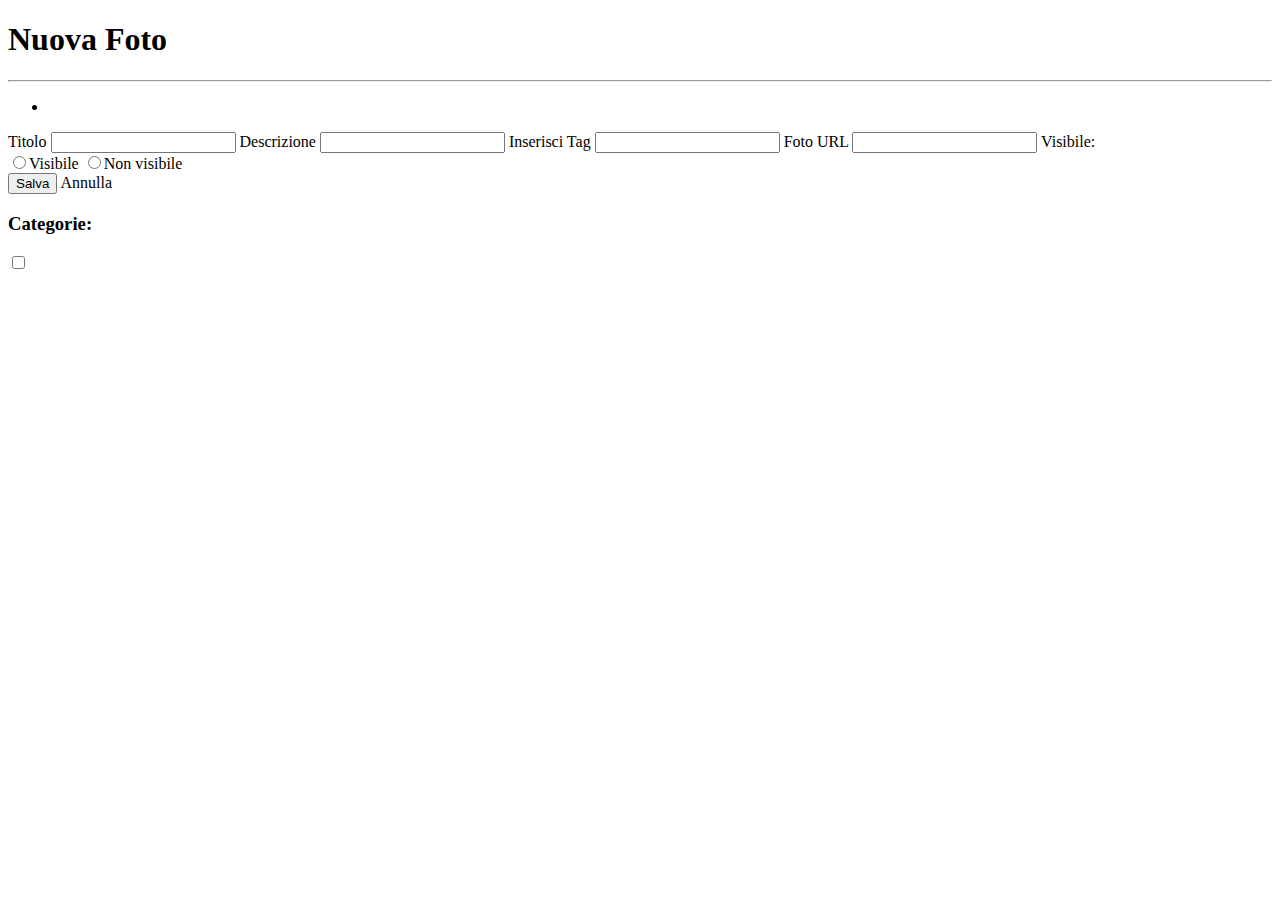
<file: src/main/resources/templates/create.html>
<!DOCTYPE html>
<html xmlns:th="http://www.thymeleaf.org">
<head>
<meta charset="ISO-8859-1">
<title>Aggiungi Foto</title>
<div th:replace="~{fragment :: head}"></div>
</head>
<body>

	<div class="container mt-5">
		<h1 class="text-danger">Nuova Foto</h1>
		<hr />
		<form id="formFoto" th:object="${foto}" th:action="@{/foto/create}"
			method="post">
			<ul>
				<li th:each="err : ${#fields.allErrors()}" th:text="${err}"
					class="text-danger"></li>
			</ul>
			<div class="row">
				<div class="col-8">
					<label for="titoloFoto" class="form-label">Titolo</label> <input
						type="text" class="form-control" id="titoloFoto"
						th:field="*{titoloFoto}"> <label for="descrizione"
						class="form-label">Descrizione</label> <input type="text"
						class="form-control" id="descrizione" th:field="*{descrizione}">
					<label for="tag" class="form-label">Inserisci Tag</label> <input
						type="text" class="form-control" id="tag" th:field="*{tag}">
					<label for="url" class="form-label">Foto URL</label> <input
						type="url" class="form-control" id="url" th:field="*{url}">
					<label>Visibile:</label>
					<div>
						<input type="radio" name="visibie" th:field="*{visibile}"
							value="1" /><label>Visibile</label> <input type="radio"
							name="visibile" th:field="*{visibile}" value="0" /><label>Non
							visibile</label>
					</div>
					<button type="submit" class="btn btn-danger mt-5">Salva</button>
					<a class="btn btn-primary mt-5 " th:href="@{/foto}">Annulla</a>
				</div>

				<h3>Categorie:</h3>
				<div th:each="categoria : ${categorie}" class="form-check">
					<input type="checkbox" class="form-check-input"
						th:value="${categoria.id}" th:field="*{categorie}"
						th:id="|categoria_${categoria.id}"> <label
						class="form-check-label" th:text="${categoria.nome}"
						th:for="|categoria_${categoria.id}"></label>
				</div>
			</div>
		</form>

	</div>

	<div th:replace="~{fragment :: script}"></div>
</body>
</html>
</file>
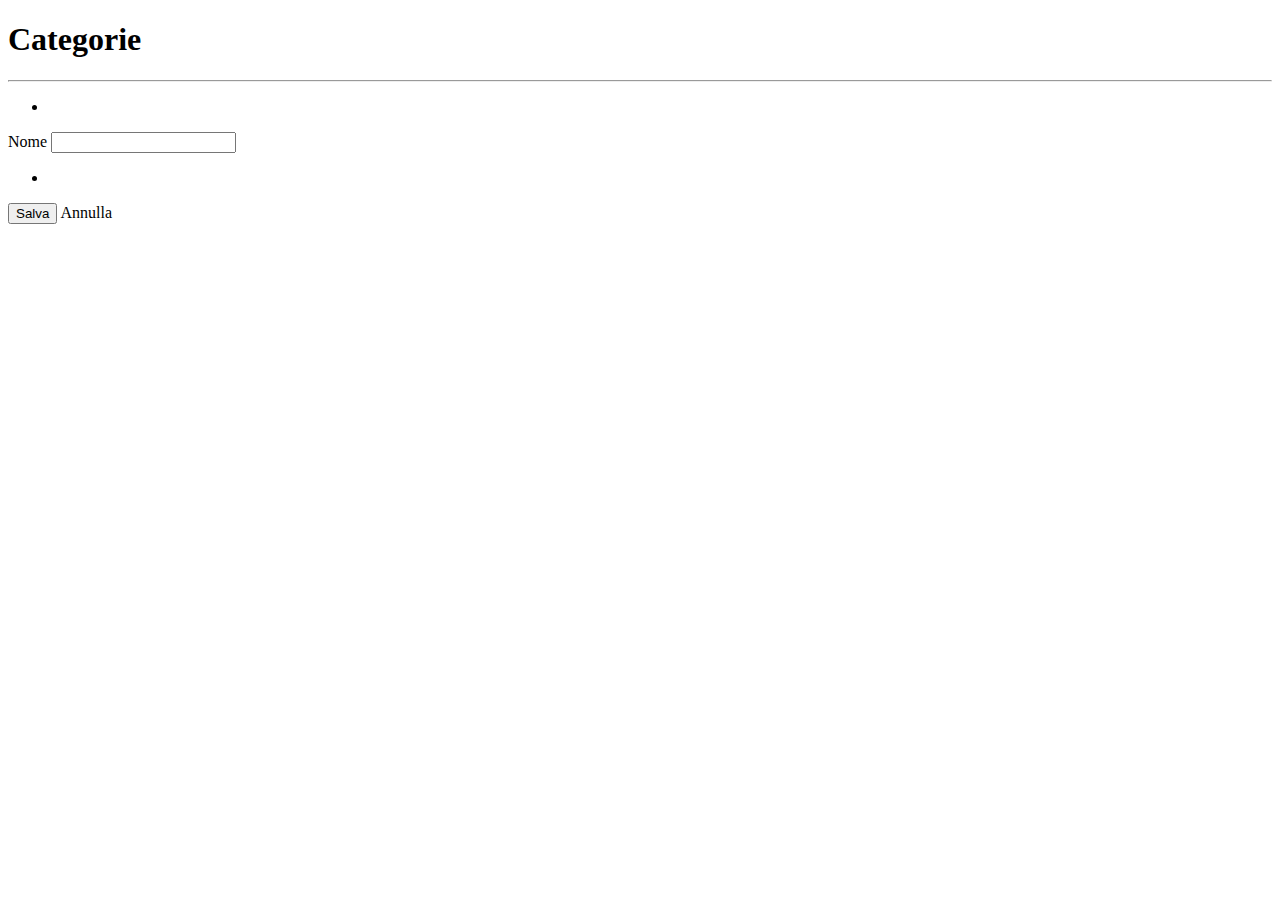
<file: src/main/resources/templates/createCat.html>
<!DOCTYPE html>
<html xmlns:th="http://www.thymeleaf.org">
<head>
<meta charset="ISO-8859-1">
<title>Categorie</title>
<link th:replace="~{fragment :: head}"></link>
</head>
<body>
<div class="container">
	<h1 >Categorie</h1>
	<hr/>
	<form id="formCategoria" th:object="${categoria}"
	  th:action="@{/categorie/create}"  method="post">
	  	<ul>
	      <li 
	         th:each="err : ${#fields.allErrors()}" 
	         th:text="${err}" class="text-danger">
	      </li>
  		</ul>
	  	<div class="row">
	  	<div class="col-8">
		  	<label for="nome" class="form-label">Nome</label>
	  		<input type="text" class="form-control" id="name" th:field="*{nome}" th:errorClass="is-invalid">  			
			<div th:if="${#fields.hasErrors('nome')}" class="invalid-feedback">
				<ul>
				   <li th:each="err : ${#fields.errors('name')}" th:text="${err}"></li>
				</ul>
	  		</div>



	  		<button type="submit" class="btn btn-primary">Salva</button>
	  		<a class="btn btn-primary" th:href="@{/foto}">Annulla</a>
	  		</div>

  		</div>
	</form>
	</div>
	<script th:replace="~{fragment :: script}"></script>
</body>
</html>
</file>
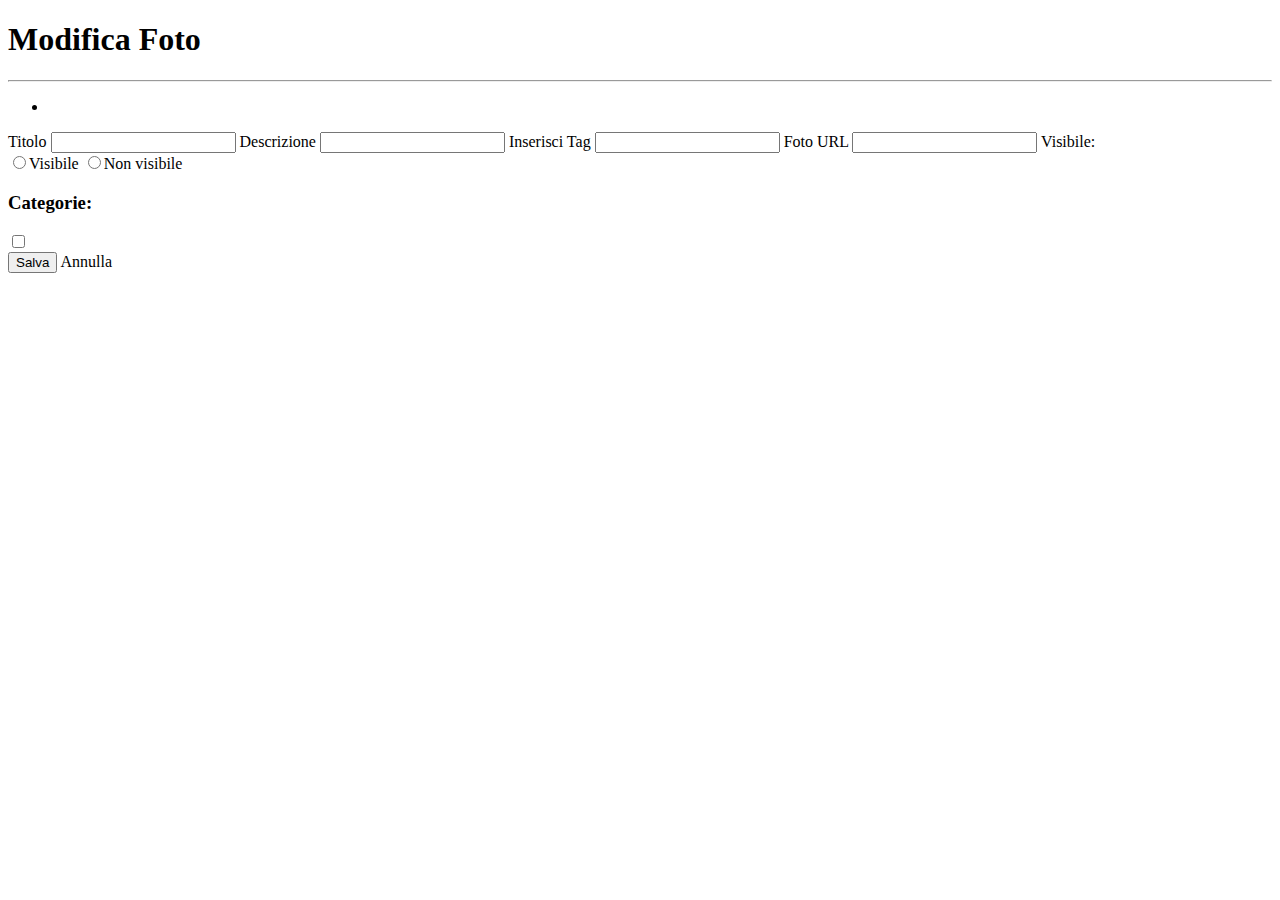
<file: src/main/resources/templates/edit.html>
<!DOCTYPE html>
<html xmlns:th="http://www.thymeleaf.org">
<head>
<meta charset="ISO-8859-1">
<title>Modifica Foto</title>
<div th:replace="~{fragment :: head}"></div>
</head>
<body>

	<div class="container mt-5">
		<h1 class="text-danger">Modifica Foto</h1>
		<hr />
		<form id="formFoto" th:object="${foto}"
			th:action="@{/foto/edit/{id}(id=${foto.id})}" method="post">
			<ul>
				<li th:each="err : ${#fields.allErrors()}" th:text="${err}"
					class="text-danger"></li>
			</ul>
			<div class="row">
				<div class="col-8">
					<label for="titoloFoto" class="form-label">Titolo</label> <input
						type="text" class="form-control" id="titoloFoto" th:field="*{titoloFoto}">
						<label for="descrizione" class="form-label">Descrizione</label> <input
						type="text" class="form-control" id="descrizione" th:field="*{descrizione}">
					<label for="tag" class="form-label">Inserisci Tag</label> <input
						type="text" class="form-control" id="tag" th:field="*{tag}">
					<label for="url" class="form-label">Foto URL</label> <input
						type="url" class="form-control" id="url" th:field="*{url}">
						<label >Visibile:</label>
						<div>
							<input  type="radio" name="visibie" th:field="*{visibile}" value="1"/><label>Visibile</label>
							<input  type="radio" name="visibile" th:field="*{visibile}" value="0"/><label>Non visibile</label>
						</div>
						
				<h3>Categorie:</h3>
	  			<div th:each="categoria : ${categorie}" class="form-check">
	  				<input type="checkbox" class="form-check-input" 
	  					th:value="${categoria.id}" th:field="*{categorie}"
	  					th:id="|categoria_${categoria.id}">
	  				<label class="form-check-label" 
	  				th:text="${categoria.nome}" th:for="|categoria_${categoria.id}"></label>
	  			</div>
					<button type="submit" class="btn btn-danger mt-5">Salva</button>
					<a class="btn btn-primary mt-5 " th:href="@{/foto}">Annulla</a>
				</div>
				
			</div>
		</form>

	</div>

	<div th:replace="~{fragment :: script}"></div>
</body>
</html>
</file>
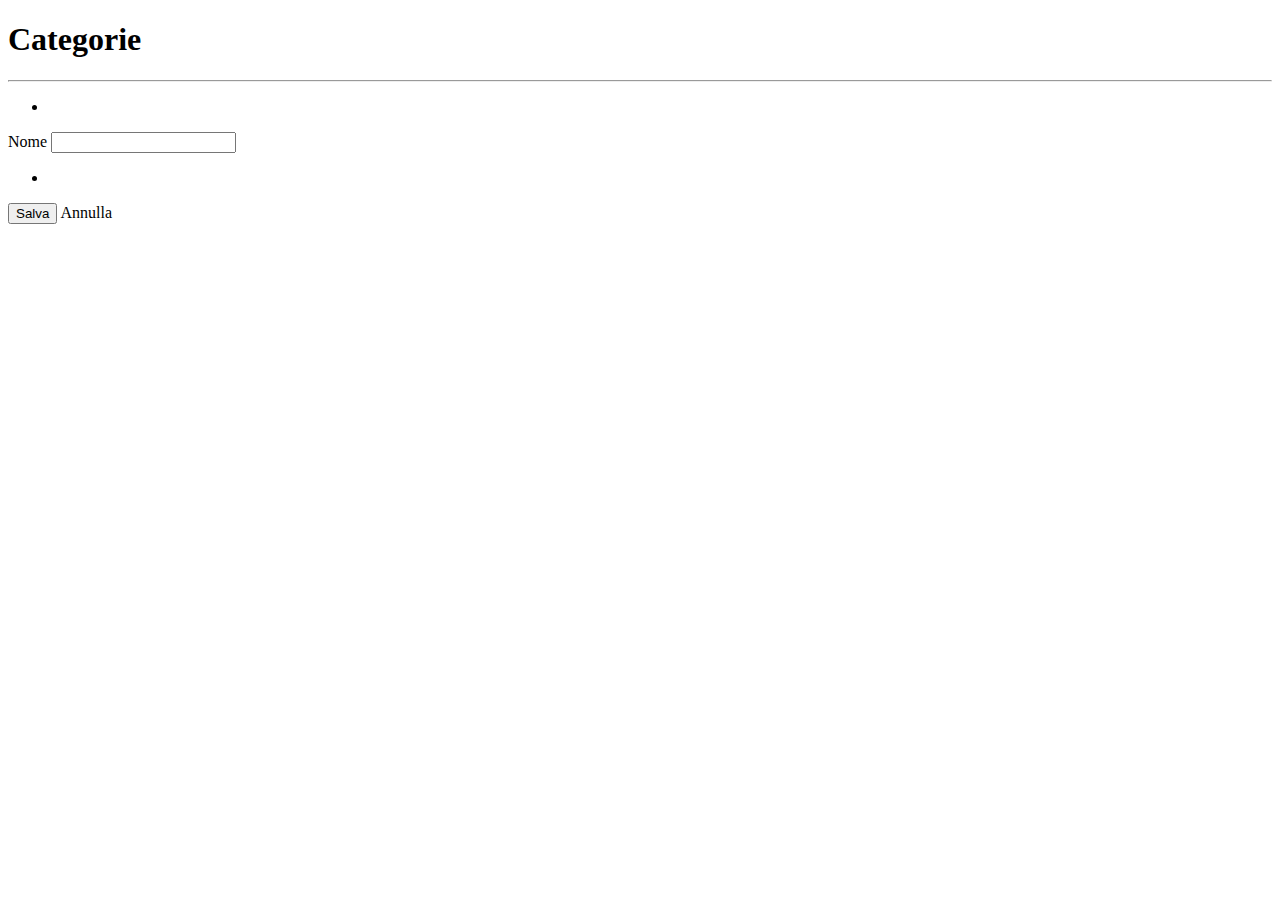
<file: src/main/resources/templates/editCat.html>
<!DOCTYPE html>
<html xmlns:th="http://www.thymeleaf.org">
<head>
<meta charset="ISO-8859-1">
<title>Categorie</title>
<link th:replace="~{fragment :: head}"></link>
</head>
<body>
<div class="container">
	<h1 >Categorie</h1>
	<hr/>
	<form id="formCategoria" th:object="${categoria}"
	  th:action="@{/categorie/edit/{id}(id=${categoria.id})}" method="post">
	  	<ul>
	      <li 
	         th:each="err : ${#fields.allErrors()}" 
	         th:text="${err}" class="text-danger">
	      </li>
  		</ul>
	  	<div class="row">
	  	<div class="col-8">
		  	<label for="nome" class="form-label">Nome</label>
	  		<input type="text" class="form-control" id="name" th:field="*{nome}" th:errorClass="is-invalid">  			
			<div th:if="${#fields.hasErrors('nome')}" class="invalid-feedback">
				<ul>
				   <li th:each="err : ${#fields.errors('name')}" th:text="${err}"></li>
				</ul>
	  		</div>



	  		<button type="submit" class="btn btn-primary">Salva</button>
	  		<a class="btn btn-primary" th:href="@{/foto}">Annulla</a>
	  		</div>

  		</div>
	</form>
	</div>
	<script th:replace="~{fragment :: script}"></script>
</body>
</html>
</file>
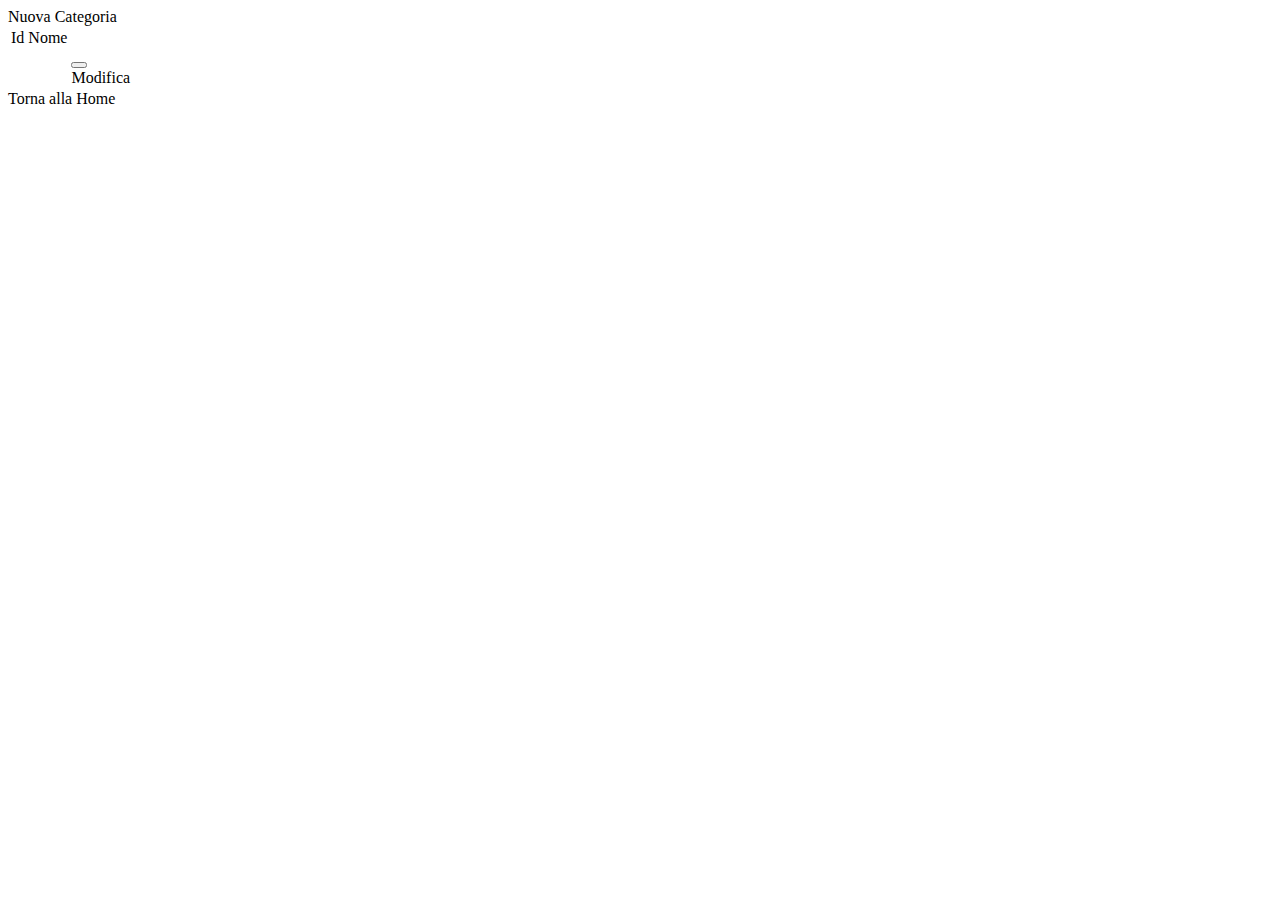
<file: src/main/resources/templates/indexCat.html>
<!DOCTYPE html>
<html xmlns:th="http://www.thymeleaf.org">
<head>
<meta charset="ISO-8859-1">
<title>Elenco Categorie</title>

<link th:replace="~{fragment :: head}"></link>
</head>
<body>
<div class="container">
	<a class="btn btn-primary" th:href="@{/categorie/create}"><i class="fas fa-plus"></i>Nuova Categoria</a>
	<table class="table">
		<thead>
			<tr>
				<td>Id</td>
				<td>Nome</td>	
				<td></td>			
			</tr>
		</thead>
		<tbody>
			<tr th:each="data : ${categorie}">
				<td>
				<a th:text="${data.id}" th:href="@{'categorie/'+ ${data.id}}"></a>
				</td>
				<td th:text="${data.nome}"></td>
				<td>
					<form action="#" th:action="@{'/categorie/delete/{id}'(id=${data.id})}" method="post">
					  <button class="btn btn-primary" type="submit" id="submitButton">
					    <i class="fas fa-trash-alt"></i>
					  </button>
					</form>
					<a class="btn btn-primary px- mx-2" th:href="@{'/categorie/edit/{id}'(id=${data.id})}">Modifica</a>
				</td>
				
			</tr>
		</tbody>
		
		
	</table>
	
	<a class="btn btn-danger" th:href="@{/foto}"></i>Torna alla Home</a>
	</div>
	<script th:replace="~{fragment :: script}"></script>
</body>
</html>
</file>
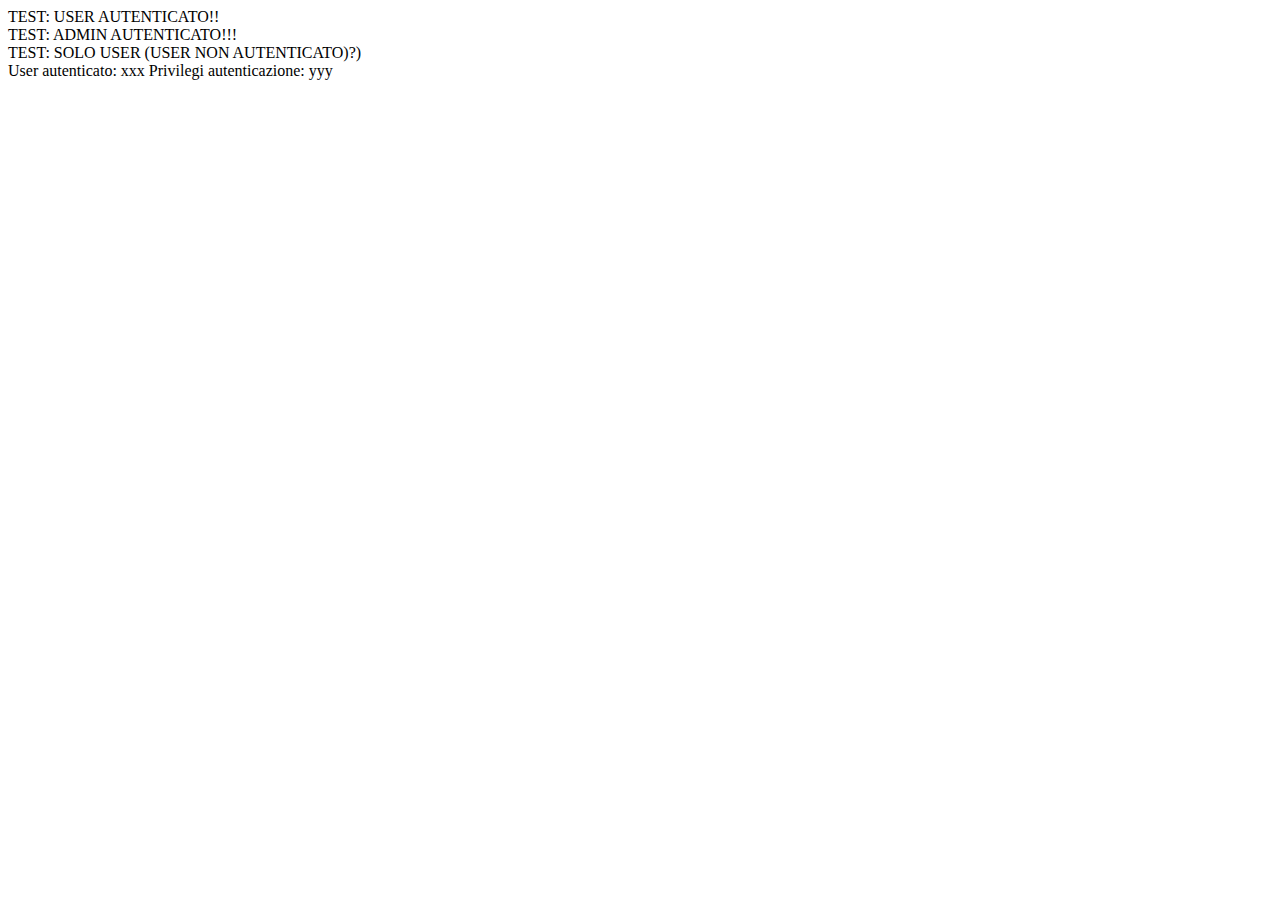
<file: src/main/resources/templates/TLStest.html>
<!DOCTYPE html>

<html xmlns:th="http://www.thymeleaf.org">




<head>

	<meta charset="UTF-8">

	<title>TLS TEST - OK</title>

</head>




<body>




	<div sec:authorize="isAuthenticated()">

		TEST: USER AUTENTICATO!!

	</div>

	<div sec:authorize="hasAuthority('ADMIN')">

		TEST: ADMIN AUTENTICATO!!!

	</div>

	<div sec:authorize="hasAuthority('USER')">

		TEST: SOLO USER (USER NON AUTENTICATO)?)

	</div>




	User autenticato: <span sec:authentication="name">xxx</span>

	Privilegi autenticazione: <span sec:authentication="principal.authorities">yyy</span>




</body>




</html>
</file>
